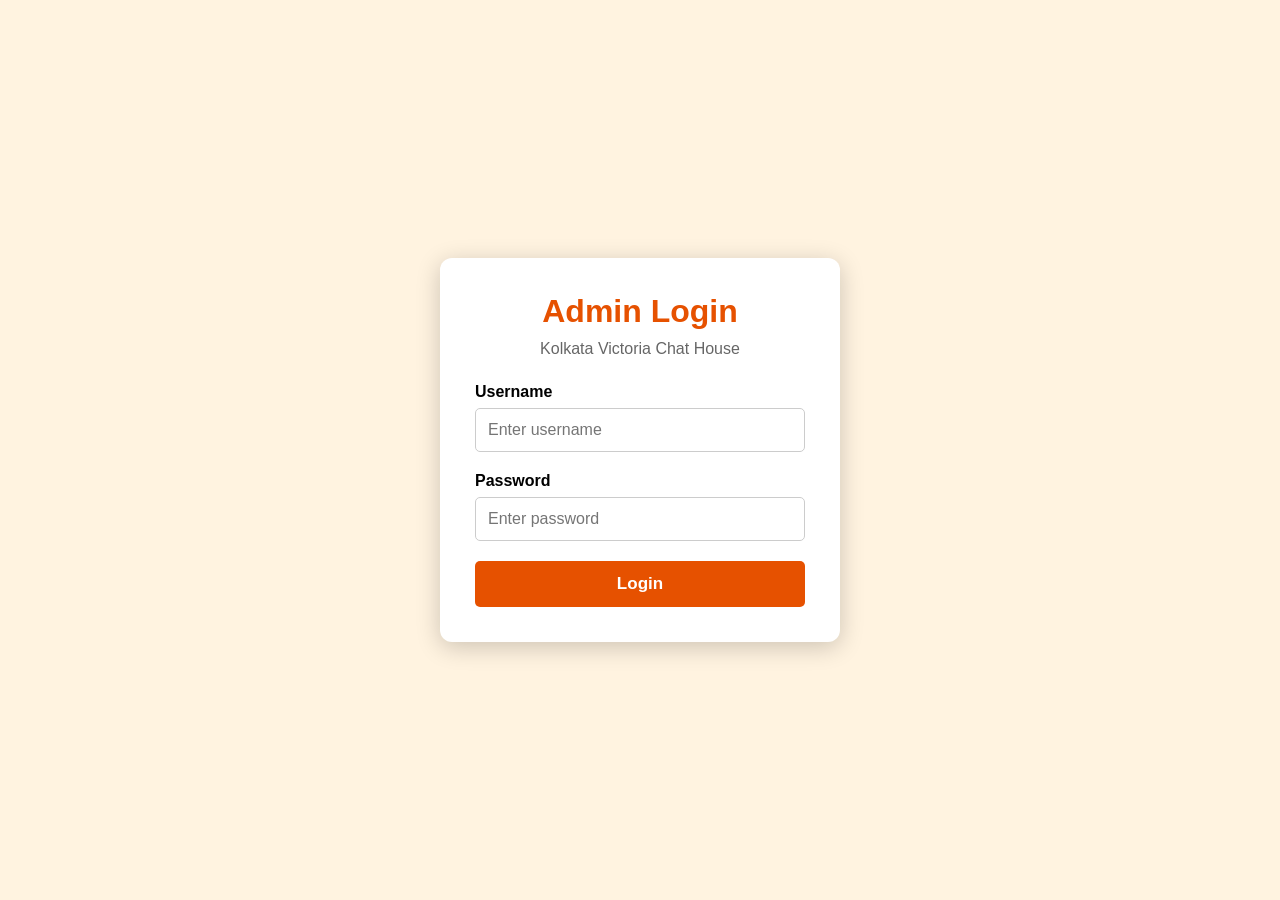
<file: restaurant-website/admin.html>
<!DOCTYPE html>
<html lang="en">
<head>

    <meta charset="UTF-8">

    <meta name="viewport"
          content="width=device-width, initial-scale=1.0">

    <title>
        Admin Dashboard - Kolkata Victoria Chat House
    </title>

    <style>

        * {
            box-sizing: border-box;
        }

        body {
            margin: 0;
            font-family: Arial, sans-serif;
            background: #f5f5f5;
            color: #333;
        }

        /* =========================================
           HEADER
        ========================================= */

        header {
            background: linear-gradient(
                135deg,
                #e65100,
                #ff6d00
            );

            color: white;

            padding: 18px 25px;

            display: flex;

            justify-content: space-between;

            align-items: center;

            flex-wrap: wrap;

            gap: 10px;
        }

        header h1 {
            margin: 0;

            font-size: 24px;
        }

        .header-buttons {
            display: flex;

            gap: 10px;

            flex-wrap: wrap;
        }

        button {
            border: none;

            cursor: pointer;

            border-radius: 6px;

            padding: 10px 16px;

            font-size: 14px;
        }

        .logout-btn {
            background: #b71c1c;

            color: white;
        }

        .menu-btn {
            background: #fff3e0;

            color: #e65100;

            font-weight: bold;
        }

        /* =========================================
           SOUND STATUS
        ========================================= */

        #soundStatus {
            text-align: center;

            background: #fff3e0;

            color: #e65100;

            padding: 10px;

            font-weight: bold;
        }

        /* =========================================
           NOTIFICATION
        ========================================= */

        #notification {
            display: none;

            position: fixed;

            top: 20px;

            right: 20px;

            width: 330px;

            max-width: calc(100% - 40px);

            background: white;

            border-left: 6px solid #e65100;

            box-shadow:
                0 5px 20px rgba(0, 0, 0, 0.25);

            padding: 18px;

            z-index: 9999;

            border-radius: 8px;
        }

        #notification h3 {
            margin-top: 0;

            color: #e65100;
        }

        #notification p {
            margin: 8px 0;
        }

        .notification-buttons {
            display: flex;

            gap: 8px;

            margin-top: 15px;
        }

        .prepare-notification {
            background: #e65100;

            color: white;

            flex: 1;
        }

        .close-notification {
            background: #ddd;

            color: #333;
        }

        /* =========================================
           CONTAINER
        ========================================= */

        .container {
            width: 95%;

            max-width: 1300px;

            margin: 25px auto;
        }

        /* =========================================
           STATISTICS
        ========================================= */

        .stats {
            display: grid;

            grid-template-columns:
                repeat(4, 1fr);

            gap: 15px;

            margin-bottom: 25px;
        }

        .stat-card {
            background: white;

            padding: 20px;

            border-radius: 10px;

            box-shadow:
                0 2px 8px rgba(0, 0, 0, 0.1);

            text-align: center;
        }

        .stat-card h2 {
            margin: 0;

            color: #e65100;

            font-size: 30px;
        }

        .stat-card p {
            margin-bottom: 0;

            color: #666;
        }

        /* =========================================
           SEARCH
        ========================================= */

        .search-box {
            margin-bottom: 25px;
        }

        .search-box input {
            width: 100%;

            padding: 14px 18px;

            border: 2px solid #e65100;

            border-radius: 30px;

            font-size: 16px;

            outline: none;
        }

        .search-box input:focus {
            border-color: #ff6d00;

            box-shadow:
                0 0 8px rgba(230, 81, 0, 0.2);
        }

        /* =========================================
           SECTIONS
        ========================================= */

        .order-section {
            margin-bottom: 35px;
        }

        .section-title {
            display: flex;

            justify-content: space-between;

            align-items: center;

            margin-bottom: 15px;
        }

        .section-title h2 {
            margin: 0;

            color: #e65100;
        }

        .order-count {
            background: #e65100;

            color: white;

            border-radius: 20px;

            padding: 5px 12px;

            font-size: 13px;
        }

        /* =========================================
           ORDER GRID
        ========================================= */

        .orders {
            display: grid;

            grid-template-columns:
                repeat(
                    auto-fit,
                    minmax(300px, 1fr)
                );

            gap: 15px;
        }

        .order-card {
            background: white;

            border-radius: 10px;

            padding: 18px;

            box-shadow:
                0 2px 8px rgba(0, 0, 0, 0.12);

            border-top: 5px solid #e65100;
        }

        .order-card h3 {
            margin-top: 0;

            color: #e65100;
        }

        .order-card p {
            margin: 7px 0;
        }

        .order-items {
            background: #f8f8f8;

            padding: 10px;

            border-radius: 6px;

            margin: 12px 0;
        }

        .order-item {
            display: flex;

            justify-content: space-between;

            gap: 10px;

            padding: 5px 0;

            border-bottom: 1px solid #ddd;
        }

        .order-item:last-child {
            border-bottom: none;
        }

        .total {
            font-size: 18px;

            font-weight: bold;

            color: #e65100;
        }

        .status-buttons {
            display: flex;

            gap: 8px;

            flex-wrap: wrap;

            margin-top: 15px;
        }

        .status-buttons button {
            flex: 1;

            min-width: 90px;

            color: white;
        }

        .preparing-btn {
            background: #f57c00;
        }

        .ready-btn {
            background: #388e3c;
        }

        .completed-btn {
            background: #1976d2;
        }

        .empty {
            background: white;

            padding: 25px;

            text-align: center;

            border-radius: 8px;

            color: #777;
        }

        /* =========================================
           MOBILE
        ========================================= */

        @media (max-width: 800px) {

            header {
                flex-direction: column;

                align-items: stretch;

                text-align: center;
            }

            .header-buttons {
                justify-content: center;
            }

            .stats {
                grid-template-columns:
                    repeat(2, 1fr);
            }

            .orders {
                grid-template-columns: 1fr;
            }
        }

        @media (max-width: 500px) {

            .container {
                width: 92%;
            }

            header h1 {
                font-size: 20px;
            }

            .stats {
                grid-template-columns:
                    1fr 1fr;

                gap: 10px;
            }

            .stat-card {
                padding: 15px 8px;
            }

            .stat-card h2 {
                font-size: 24px;
            }

            #notification {
                top: 10px;

                right: 10px;

                width: calc(100% - 20px);
            }
        }

    </style>

</head>

<body>

<header>

    <h1>
        🍽️ Kolkata Victoria Chat House
    </h1>

    <div class="header-buttons">

        <button
            class="menu-btn"
            onclick="openMenuManagement()">

            🍽️ Menu Management

        </button>

        <button
            class="logout-btn"
            onclick="logout()">

            Logout

        </button>

    </div>

</header>


<div id="soundStatus">

    🔊 Order notification sound is automatic.
    Sound will activate after your first interaction with this page.

</div>


<!-- =========================================
     NEW ORDER NOTIFICATION
========================================= -->

<div id="notification">

    <h3>
        🔔 NEW ORDER!
    </h3>

    <p id="notificationText">
        New order received.
    </p>

    <div class="notification-buttons">

        <button
            class="prepare-notification"
            onclick="prepareNotificationOrder()">

            👨‍🍳 Mark Preparing

        </button>

        <button
            class="close-notification"
            onclick="closeNotification()">

            Close

        </button>

    </div>

</div>


<div class="container">


    <!-- =========================================
         STATISTICS
    ========================================= -->

    <div class="stats">

        <div class="stat-card">

            <h2 id="newCount">
                0
            </h2>

            <p>
                New Orders
            </p>

        </div>


        <div class="stat-card">

            <h2 id="preparingCount">
                0
            </h2>

            <p>
                Preparing
            </p>

        </div>


        <div class="stat-card">

            <h2 id="readyCount">
                0
            </h2>

            <p>
                Ready
            </p>

        </div>


        <div class="stat-card">

            <h2 id="completedCount">
                0
            </h2>

            <p>
                Completed
            </p>

        </div>

    </div>


    <!-- =========================================
         SEARCH
    ========================================= -->

    <div class="search-box">

        <input
            type="text"
            id="orderSearch"
            placeholder="🔎 Search by customer name, phone or order ID..."
            oninput="searchOrders()">

    </div>


    <!-- =========================================
         NEW ORDERS
    ========================================= -->

    <section class="order-section">

        <div class="section-title">

            <h2>
                🆕 New Orders
            </h2>

            <span
                class="order-count"
                id="newSectionCount">

                0

            </span>

        </div>

        <div
            class="orders"
            id="newOrders">
        </div>

    </section>


    <!-- =========================================
         PREPARING
    ========================================= -->

    <section class="order-section">

        <div class="section-title">

            <h2>
                👨‍🍳 Preparing
            </h2>

            <span
                class="order-count"
                id="preparingSectionCount">

                0

            </span>

        </div>

        <div
            class="orders"
            id="preparingOrders">
        </div>

    </section>


    <!-- =========================================
         READY
    ========================================= -->

    <section class="order-section">

        <div class="section-title">

            <h2>
                ✅ Ready
            </h2>

            <span
                class="order-count"
                id="readySectionCount">

                0

            </span>

        </div>

        <div
            class="orders"
            id="readyOrders">
        </div>

    </section>


    <!-- =========================================
         COMPLETED
    ========================================= -->

    <section class="order-section">

        <div class="section-title">

            <h2>
                📦 Completed
            </h2>

            <span
                class="order-count"
                id="completedSectionCount">

                0

            </span>

        </div>

        <div
            class="orders"
            id="completedOrders">
        </div>

    </section>

</div>


<script>


    /* =========================================
       ADMIN LOGIN CHECK
    ========================================= */

    if (
        sessionStorage.getItem(
            "adminLoggedIn"
        ) !== "true"
    ) {

        window.location.href =
            "login.html";

    }


    /* =========================================
       BACKEND
    ========================================= */

    const API_BASE =
        "https://resplendent-solace-production-a0b3.up.railway.app";


    /* =========================================
       VARIABLES
    ========================================= */

    let allOrders = [];

    let previousNewOrderIds =
        new Set();

    let firstLoad = true;

    let notificationOrderId = null;

    let soundEnabled = false;

    let soundTimer = null;

    let audioContext = null;


    /* =========================================
       AUDIO INITIALIZATION
    ========================================= */

    function initializeAudio() {

        try {

            const AudioContext =
                window.AudioContext ||
                window.webkitAudioContext;

            if (!AudioContext) {

                console.log(
                    "Web Audio API is not supported."
                );

                return;

            }

            if (!audioContext) {

                audioContext =
                    new AudioContext();

            }

            if (
                audioContext.state ===
                "suspended"
            ) {

                audioContext.resume();

            }

            soundEnabled = true;

            document.getElementById(
                "soundStatus"
            ).innerText =
                "🔊 Order notification sound is ON.";

            console.log(
                "Order sound enabled automatically."
            );


            /*
               If NEW orders already exist,
               start the alarm after audio
               becomes available.
            */

            const newOrders =
                allOrders.filter(
                    order =>
                        getStatus(order) ===
                        "NEW"
                );

            if (
                newOrders.length > 0
            ) {

                startRepeatingSound();

            }

        }

        catch (error) {

            console.error(
                "Audio initialization error:",
                error
            );

        }

    }


    /* =========================================
       UNLOCK AUDIO ON FIRST USER INTERACTION
    ========================================= */

    function unlockAudio() {

        if (soundEnabled) {

            return;

        }

        initializeAudio();

    }


    /*
       Chrome and other browsers may block
       automatic audio.

       Therefore the first normal interaction
       anywhere on the admin page unlocks it.

       The admin does NOT need to click a
       special sound button.
    */

    document.addEventListener(
        "click",
        unlockAudio,
        {
            once: true
        }
    );

    document.addEventListener(
        "touchstart",
        unlockAudio,
        {
            once: true
        }
    );

    document.addEventListener(
        "keydown",
        unlockAudio,
        {
            once: true
        }
    );


    /* =========================================
       PLAY NOTIFICATION SOUND
    ========================================= */

    function playNotificationSound() {

        if (!soundEnabled) {

            return;

        }

        if (!audioContext) {

            return;

        }

        try {

            if (
                audioContext.state ===
                "suspended"
            ) {

                audioContext.resume();

            }


            /*
               First beep
            */

            const oscillator1 =
                audioContext.createOscillator();

            const gain1 =
                audioContext.createGain();

            oscillator1.type =
                "square";

            oscillator1.frequency.setValueAtTime(
                900,
                audioContext.currentTime
            );

            oscillator1.frequency.setValueAtTime(
                700,
                audioContext.currentTime + 0.15
            );

            gain1.gain.setValueAtTime(
                0.001,
                audioContext.currentTime
            );

            gain1.gain.exponentialRampToValueAtTime(
                0.5,
                audioContext.currentTime + 0.02
            );

            gain1.gain.exponentialRampToValueAtTime(
                0.001,
                audioContext.currentTime + 0.3
            );

            oscillator1.connect(gain1);

            gain1.connect(
                audioContext.destination
            );

            oscillator1.start();

            oscillator1.stop(
                audioContext.currentTime + 0.3
            );


            /*
               Second beep
            */

            const oscillator2 =
                audioContext.createOscillator();

            const gain2 =
                audioContext.createGain();

            oscillator2.type =
                "square";

            oscillator2.frequency.setValueAtTime(
                900,
                audioContext.currentTime + 0.35
            );

            oscillator2.frequency.setValueAtTime(
                700,
                audioContext.currentTime + 0.5
            );

            gain2.gain.setValueAtTime(
                0.001,
                audioContext.currentTime + 0.35
            );

            gain2.gain.exponentialRampToValueAtTime(
                0.5,
                audioContext.currentTime + 0.37
            );

            gain2.gain.exponentialRampToValueAtTime(
                0.001,
                audioContext.currentTime + 0.65
            );

            oscillator2.connect(gain2);

            gain2.connect(
                audioContext.destination
            );

            oscillator2.start(
                audioContext.currentTime + 0.35
            );

            oscillator2.stop(
                audioContext.currentTime + 0.65
            );

        }

        catch (error) {

            console.error(
                "Notification sound error:",
                error
            );

        }

    }


    /* =========================================
       START REPEATING SOUND
    ========================================= */

    function startRepeatingSound() {

        if (!soundEnabled) {

            return;

        }

        if (!audioContext) {

            return;

        }

        stopRepeatingSound();

        playNotificationSound();

        soundTimer =
            setInterval(
                function() {

                    playNotificationSound();

                },
                3000
            );

    }


    /* =========================================
       STOP REPEATING SOUND
    ========================================= */

    function stopRepeatingSound() {

        if (
            soundTimer !== null
        ) {

            clearInterval(
                soundTimer
            );

            soundTimer = null;

        }

    }


    /* =========================================
       ESCAPE HTML
    ========================================= */

    function escapeHtml(value) {

        if (
            value === null ||
            value === undefined
        ) {

            return "";

        }

        return String(value)
            .replace(
                /&/g,
                "&amp;"
            )
            .replace(
                /</g,
                "&lt;"
            )
            .replace(
                />/g,
                "&gt;"
            )
            .replace(
                /"/g,
                "&quot;"
            )
            .replace(
                /'/g,
                "&#039;"
            );

    }


    /* =========================================
       GET STATUS
    ========================================= */

    function getStatus(order) {

        return String(
            order.status || "NEW"
        ).toUpperCase();

    }


    /* =========================================
       CHECK NEW ORDERS
    ========================================= */

    function checkForNewOrders(
        orders
    ) {

        const newOrders =
            orders.filter(
                order =>
                    getStatus(order) ===
                    "NEW"
            );


        const currentIds =
            new Set(
                newOrders.map(
                    order =>
                        String(order.id)
                )
            );


        /* =====================================
           FIRST PAGE LOAD
        ===================================== */

        if (firstLoad) {

            firstLoad = false;

            newOrders.forEach(
                order => {

                    previousNewOrderIds.add(
                        String(order.id)
                    );

                }
            );


            /*
               Show existing NEW order
               notification.

               Sound will start automatically
               once browser audio is unlocked.
            */

            if (
                newOrders.length > 0
            ) {

                showNotification(
                    newOrders[
                        newOrders.length - 1
                    ]
                );

            }

            return;

        }


        /* =====================================
           FIND NEWLY ARRIVED ORDERS
        ===================================== */

        const newlyArrived =
            newOrders.filter(
                order =>
                    !previousNewOrderIds.has(
                        String(order.id)
                    )
            );


        if (
            newlyArrived.length > 0
        ) {

            showNotification(
                newlyArrived[
                    newlyArrived.length - 1
                ]
            );

        }


        previousNewOrderIds =
            currentIds;


        /* =====================================
           NO NEW ORDERS
        ===================================== */

        if (
            newOrders.length === 0
        ) {

            stopRepeatingSound();

            document.getElementById(
                "notification"
            ).style.display =
                "none";

            notificationOrderId =
                null;

        }

    }


    /* =========================================
       SHOW NOTIFICATION
    ========================================= */

    function showNotification(
        order
    ) {

        notificationOrderId =
            String(order.id);


        const customerName =
            order.customerName ||
            order.name ||
            "Customer";


        const amount =
            order.totalAmount ||
            order.total ||
            order.amount ||
            0;


        document.getElementById(
            "notificationText"
        ).innerHTML =
            `
            <strong>
                Order #${escapeHtml(order.id)}
            </strong>
            <br>

            Customer:
            ${escapeHtml(customerName)}

            <br>

            Amount:
            ₹${escapeHtml(amount)}
            `;


        document.getElementById(
            "notification"
        ).style.display =
            "block";


        /*
           Start alarm automatically.

           If browser audio has already been
           unlocked, sound starts immediately.

           If browser has not allowed audio yet,
           the first normal interaction with
           the page will unlock it.
        */

        if (soundEnabled) {

            startRepeatingSound();

        }

    }


    /* =========================================
       PREPARE NOTIFICATION ORDER
    ========================================= */

    function prepareNotificationOrder() {

        if (
            !notificationOrderId
        ) {

            return;

        }

        updateStatus(
            notificationOrderId,
            "PREPARING"
        );

    }


    /* =========================================
       CLOSE NOTIFICATION
    ========================================= */

    function closeNotification() {

        document.getElementById(
            "notification"
        ).style.display =
            "none";


        /*
           IMPORTANT:

           Closing the popup does NOT stop
           the alarm.

           The order is still NEW.

           The alarm will stop only when the
           order becomes PREPARING or there
           are no NEW orders.
        */

    }


    /* =========================================
       LOAD ORDERS
    ========================================= */

    async function loadOrders() {

        try {

            const response =
                await fetch(
                    API_BASE +
                    "/api/orders",
                    {
                        method: "GET",

                        credentials:
                            "include"
                    }
                );


            if (!response.ok) {

                throw new Error(
                    "HTTP error " +
                    response.status
                );

            }


            const orders =
                await response.json();


            allOrders =
                Array.isArray(orders)
                    ? orders
                    : [];


            checkForNewOrders(
                allOrders
            );


            updateStatistics(
                allOrders
            );


            displayOrders(
                allOrders
            );

        }

        catch (error) {

            console.error(
                "Failed to load orders:",
                error
            );

        }

    }


    /* =========================================
       UPDATE STATISTICS
    ========================================= */

    function updateStatistics(
        orders
    ) {

        const newOrders =
            orders.filter(
                order =>
                    getStatus(order) ===
                    "NEW"
            );


        const preparing =
            orders.filter(
                order =>
                    getStatus(order) ===
                    "PREPARING"
            );


        const ready =
            orders.filter(
                order =>
                    getStatus(order) ===
                    "READY"
            );


        const completed =
            orders.filter(
                order =>
                    getStatus(order) ===
                    "COMPLETED"
            );


        document.getElementById(
            "newCount"
        ).innerText =
            newOrders.length;


        document.getElementById(
            "preparingCount"
        ).innerText =
            preparing.length;


        document.getElementById(
            "readyCount"
        ).innerText =
            ready.length;


        document.getElementById(
            "completedCount"
        ).innerText =
            completed.length;


        document.getElementById(
            "newSectionCount"
        ).innerText =
            newOrders.length;


        document.getElementById(
            "preparingSectionCount"
        ).innerText =
            preparing.length;


        document.getElementById(
            "readySectionCount"
        ).innerText =
            ready.length;


        document.getElementById(
            "completedSectionCount"
        ).innerText =
            completed.length;

    }


    /* =========================================
       DISPLAY ORDERS
    ========================================= */

    function displayOrders(
        orders
    ) {

        const newContainer =
            document.getElementById(
                "newOrders"
            );


        const preparingContainer =
            document.getElementById(
                "preparingOrders"
            );


        const readyContainer =
            document.getElementById(
                "readyOrders"
            );


        const completedContainer =
            document.getElementById(
                "completedOrders"
            );


        newContainer.innerHTML =
            "";


        preparingContainer.innerHTML =
            "";


        readyContainer.innerHTML =
            "";


        completedContainer.innerHTML =
            "";


        const searchText =
            document.getElementById(
                "orderSearch"
            ).value
            .toLowerCase()
            .trim();


        const filteredOrders =
            orders.filter(
                order => {

                    if (!searchText) {

                        return true;

                    }


                    const id =
                        String(
                            order.id || ""
                        ).toLowerCase();


                    const name =
                        String(
                            order.customerName ||
                            order.name ||
                            ""
                        ).toLowerCase();


                    const phone =
                        String(
                            order.customerPhone ||
                            order.phone ||
                            ""
                        ).toLowerCase();


                    return (
                        id.includes(searchText) ||
                        name.includes(searchText) ||
                        phone.includes(searchText)
                    );

                }
            );


        filteredOrders.forEach(
            order => {

                const status =
                    getStatus(order);


                const card =
                    createOrderCard(
                        order
                    );


                if (
                    status === "NEW"
                ) {

                    newContainer.appendChild(
                        card
                    );

                }

                else if (
                    status === "PREPARING"
                ) {

                    preparingContainer.appendChild(
                        card
                    );

                }

                else if (
                    status === "READY"
                ) {

                    readyContainer.appendChild(
                        card
                    );

                }

                else if (
                    status === "COMPLETED"
                ) {

                    completedContainer.appendChild(
                        card
                    );

                }

            }
        );


        showEmptyMessage(
            newContainer
        );


        showEmptyMessage(
            preparingContainer
        );


        showEmptyMessage(
            readyContainer
        );


        showEmptyMessage(
            completedContainer
        );

    }


    /* =========================================
       CREATE ORDER CARD
    ========================================= */

    function createOrderCard(
        order
    ) {

        const card =
            document.createElement(
                "div"
            );


        card.className =
            "order-card";


        const id =
            escapeHtml(
                order.id
            );


        const customerName =
            escapeHtml(
                order.customerName ||
                order.name ||
                "Not provided"
            );


        const phone =
            escapeHtml(
                order.customerPhone ||
                order.phone ||
                "Not provided"
            );


        const address =
            escapeHtml(
                order.customerAddress ||
                order.address ||
                "Not provided"
            );


        const total =
            order.totalAmount ||
            order.total ||
            order.amount ||
            0;


        let itemsHtml =
            "";


        let items =
            order.items ||
            order.orderItems ||
            order.menuItems ||
            [];


        if (
            !Array.isArray(items)
        ) {

            items = [];

        }


        items.forEach(
            item => {

                const itemName =
                    escapeHtml(
                        item.name ||
                        item.itemName ||
                        "Item"
                    );


                const quantity =
                    item.quantity ||
                    1;


                const price =
                    item.price ||
                    0;


                itemsHtml +=
                    `
                    <div class="order-item">

                        <span>
                            ${itemName}
                            × ${quantity}
                        </span>

                        <span>
                            ₹${price}
                        </span>

                    </div>
                    `;

            }
        );


        if (!itemsHtml) {

            itemsHtml =
                `
                <div class="order-item">

                    <span>
                        Order items
                    </span>

                    <span>
                        See order details
                    </span>

                </div>
                `;

        }


        const status =
            getStatus(order);


        let buttonsHtml =
            "";


        if (
            status === "NEW"
        ) {

            buttonsHtml =
                `
                <div class="status-buttons">

                    <button
                        class="preparing-btn"
                        onclick="updateStatus(
                            '${id}',
                            'PREPARING'
                        )">

                        👨‍🍳 Preparing

                    </button>

                </div>
                `;

        }


        else if (
            status === "PREPARING"
        ) {

            buttonsHtml =
                `
                <div class="status-buttons">

                    <button
                        class="ready-btn"
                        onclick="updateStatus(
                            '${id}',
                            'READY'
                        )">

                        ✅ Ready

                    </button>

                </div>
                `;

        }


        else if (
            status === "READY"
        ) {

            buttonsHtml =
                `
                <div class="status-buttons">

                    <button
                        class="completed-btn"
                        onclick="updateStatus(
                            '${id}',
                            'COMPLETED'
                        )">

                        📦 Completed

                    </button>

                </div>
                `;

        }


        card.innerHTML =
            `
            <h3>
                Order #${id}
            </h3>


            <p>

                <strong>
                    Customer:
                </strong>

                ${customerName}

            </p>


            <p>

                <strong>
                    Phone:
                </strong>

                ${phone}

            </p>


            <p>

                <strong>
                    Address:
                </strong>

                ${address}

            </p>


            <div class="order-items">

                ${itemsHtml}

            </div>


            <p class="total">

                Total:
                ₹${escapeHtml(total)}

            </p>


            ${buttonsHtml}

            `;


        return card;

    }


    /* =========================================
       EMPTY MESSAGE
    ========================================= */

    function showEmptyMessage(
        container
    ) {

        if (
            container.children.length === 0
        ) {

            const empty =
                document.createElement(
                    "div"
                );


            empty.className =
                "empty";


            empty.innerText =
                "No orders here.";


            container.appendChild(
                empty
            );

        }

    }


    /* =========================================
       SEARCH
    ========================================= */

    function searchOrders() {

        displayOrders(
            allOrders
        );

    }


    /* =========================================
       UPDATE ORDER STATUS
    ========================================= */

    async function updateStatus(
        orderId,
        newStatus
    ) {

        try {

            const response =
                await fetch(
                    `${API_BASE}/api/orders/${encodeURIComponent(orderId)}/status?status=${encodeURIComponent(newStatus)}`,
                    {
                        method: "PUT",

                        credentials:
                            "include"
                    }
                );


            if (!response.ok) {

                throw new Error(
                    "Status update failed: " +
                    response.status
                );

            }


            /*
               Stop alarm when the order
               becomes PREPARING.
            */

            if (
                newStatus ===
                "PREPARING"
            ) {

                stopRepeatingSound();


                document.getElementById(
                    "notification"
                ).style.display =
                    "none";


                notificationOrderId =
                    null;

            }


            await loadOrders();

        }

        catch (error) {

            console.error(
                "Status update error:",
                error
            );


            alert(
                "Could not update order status."
            );

        }

    }


    /* =========================================
       MENU MANAGEMENT
    ========================================= */

    function openMenuManagement() {

        window.location.href =
            "menu.html";

    }


    /* =========================================
       LOGOUT
    ========================================= */

    function logout() {

        sessionStorage.removeItem(
            "adminLoggedIn"
        );


        stopRepeatingSound();


        window.location.href =
            "login.html";

    }


    /* =========================================
       START DASHBOARD
    ========================================= */

    loadOrders();


    /*
       Check for new orders every 5 seconds.
    */

    setInterval(
        loadOrders,
        5000
    );


</script>

</body>
</html>
</file>
